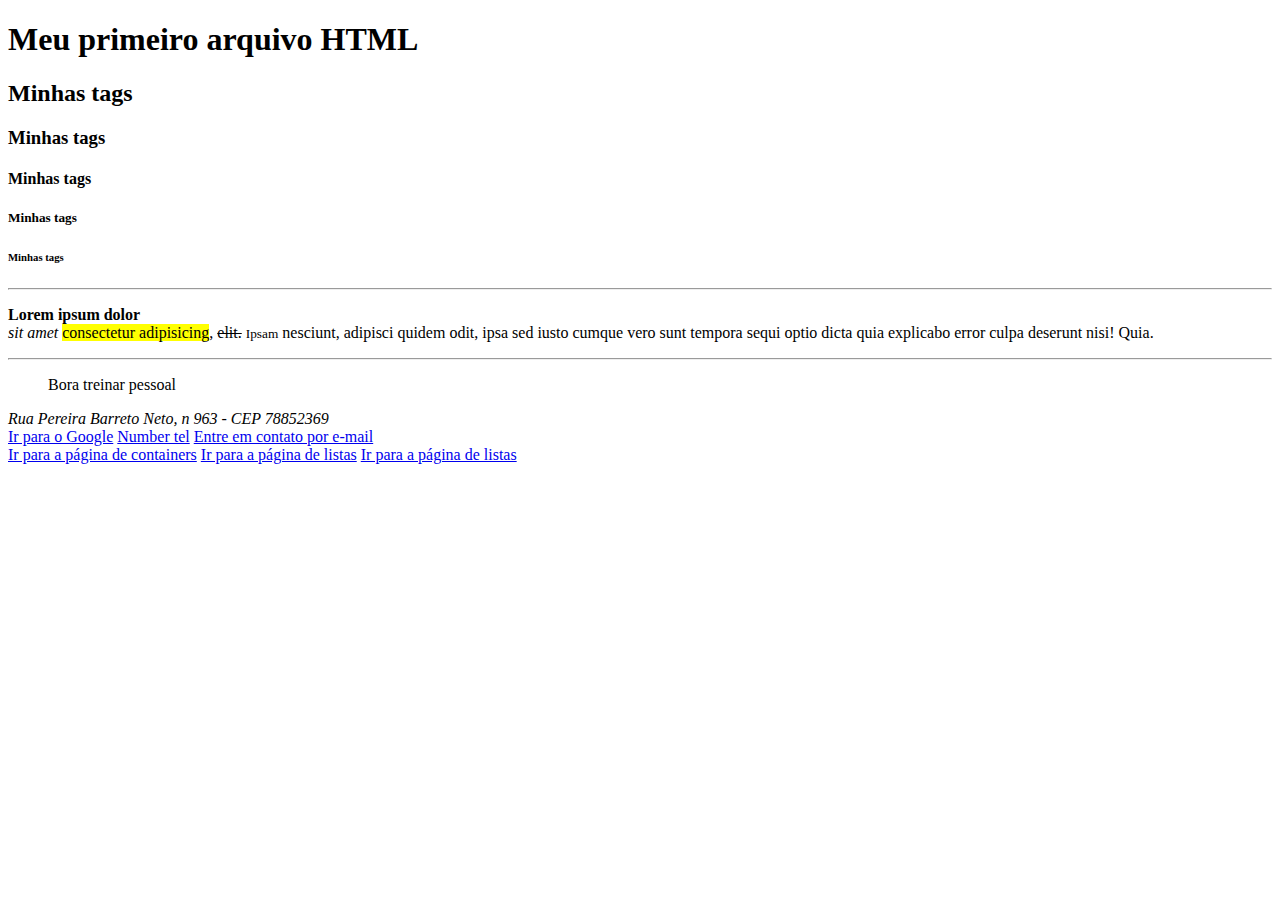
<file: HTML/index.html>
<!DOCTYPE html>
<html lang="pt-br">
<head>
    <meta charset="UTF-8">
    <meta http-equiv="X-UA-Compatible" content="IE=edge">
    <meta name="viewport" content="width=device-width, initial-scale=1.0">
    <title>Teste das aulas</title>
</head>
<body>
    <h1>Meu primeiro arquivo HTML</h1>
<h2>Minhas tags</h2>
<h3>Minhas tags</h3>
<h4>Minhas tags</h4>
<h5>Minhas tags</h5>
<h6>Minhas tags</h6>
<hr>
<p>
<b>Lorem</b> <strong>ipsum dolor</strong> <br/>
<i>sit</i> <em>amet</em> <mark>consectetur adipisicing</mark>,
<del>elit.</del> <small>Ipsam</small> <span> nesciunt,</span> adipisci quidem odit, ipsa sed iusto cumque vero sunt tempora sequi optio dicta quia explicabo error culpa deserunt nisi! Quia.
</p>
<hr/>
<blockquote>
    Bora treinar pessoal
</blockquote>
<address>
    Rua Pereira Barreto Neto, n 963 - CEP 78852369
</address>
<a href="https:google.com" title="Ir para a pesquisa">Ir para o Google</a>
<a href="tel:112233" title="telefonar">Number tel</a>
<a href="mailto:raaisilvaa@hotmail.com">Entre em contato por e-mail</a>
<br>
<a href="./containers.html">Ir para a página de containers</a>
<a href="./listas.html">Ir para a página de listas</a>
<a href="./tabelas.html">Ir para a página de listas</a>
</body>
</html>
</file>
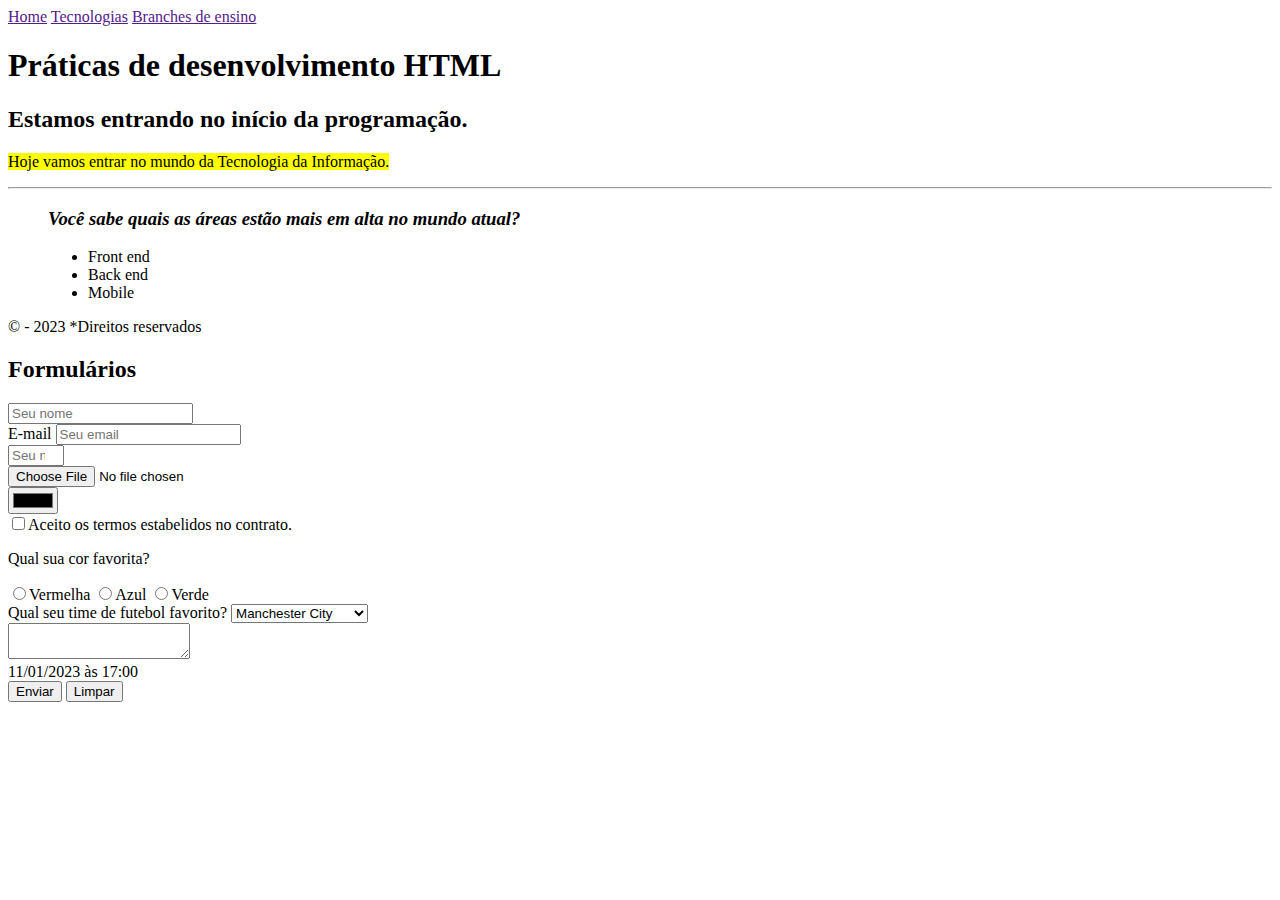
<file: CSS/prática.html>
<!DOCTYPE html>
<html lang="pt-br">
<head>
    <meta charset="UTF-8">
    <meta http-equiv="X-UA-Compatible" content="IE=edge">
    <meta name="viewport" content="width=device-width, initial-scale=1.0">
    <title>Práticas HTML</title>
</head>
<body>
    <header>
    <nav>
    <a href class="hre">Home</a> <a href="">Tecnologias</a> <a href="">Branches de ensino</a>
    </nav>  
    <h1>Práticas de desenvolvimento HTML</h1>
    <p><h2>Estamos entrando no início da programação.</h2></p>
    <p><mark>Hoje vamos entrar no mundo da Tecnologia da Informação.</mark></p> <hr>
    <p>
        <i>
            <blockquote>
               <h3>Você sabe quais as áreas estão mais em alta no mundo atual?</h3>
            </blockquote>
        </i>
    </p>
    <header>
<nav>
    <main>
        <section>
    <blockquote>
        <ul class="lista">
            <li>Front end</li>
            <li>Back end</li>
            <li>Mobile</li>
    </ul>
    </blockquote>
</header>
<tfoot>
    &copy; - 2023 *Direitos reservados
</tfoot>
<h2>Formulários</h2>
<form>
    <input type="text" placeholder="Seu nome" /> <br>
<label>E-mail</label>
<input type="email" placeholder="Seu email" /> <br>
<input type="number" max="10" min="0" placeholder="Seu número" /> <br>
<input type="file" /> <br>
<input type="color" /> <br>
<input type="checkbox" id="checkbox-termos" <label>Aceito os termos estabelidos no contrato.</label>
<br>
<p id="parágrafo">Qual sua cor favorita?</p>
<input type="radio" name="cor-favorito" id="cor-vermelha" /><label for="cor-vermelha">Vermelha</label>
<input type="radio" name="cor-favorito" id="cor-azul" /><label for="cor-vermelha">Azul</label>
<input type="radio" name="cor-favorito" id="cor-verde" /><label for="cor-vermelha">Verde</label>
<br>
<label>Qual seu time de futebol favorito?</label>
<select id="listagem">
    <option>Manchester City</option>
    <option>Barcelona</option>
    <option>Bayer de Munique</option>
    <option>Real Madrid</option>
    <option>Liverpool</option>
    <option>Borussia Dortmund</option>
</select>
<br>
<textarea></textarea>
<header>
    <time>11/01/2023 às 17:00</time>
</header>
    <button type="submit">Enviar
    </button>
     <button type="reset">Limpar
    </button>

</form>









</body>
</html>
</file>
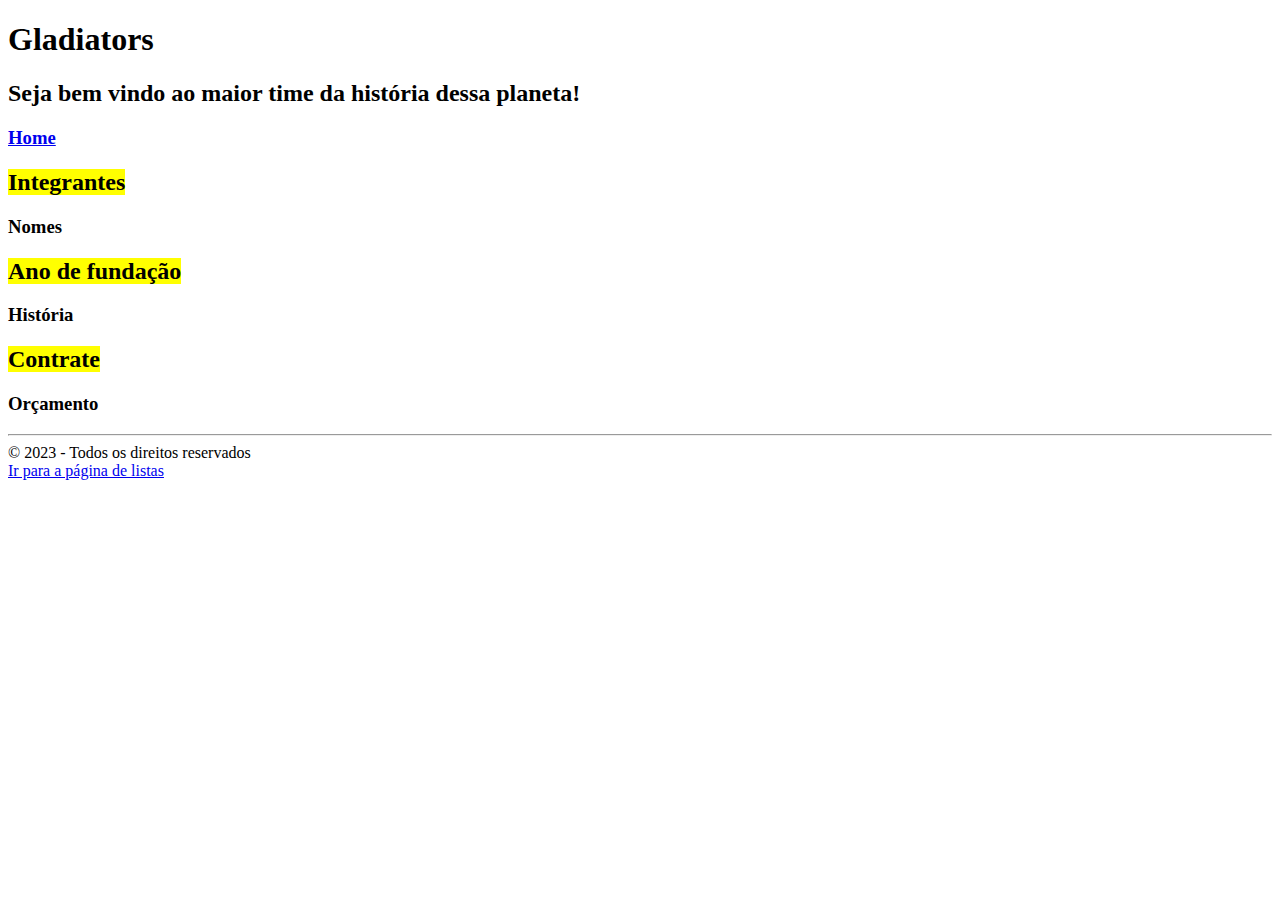
<file: HTML/containers.html>
<!DOCTYPE html>
<html lang="pt-br">
<head>
    <meta charset="UTF-8">
    <meta http-equiv="X-UA-Compatible" content="IE=edge">
    <meta name="viewport" content="width=device-width, initial-scale=1.0">
    <title>Container HTML</title>
</head>
<body>
   <header>
        <h1>Gladiators</h1>
        <p><h2>Seja bem vindo ao maior time da história dessa planeta!</h2></p>
        <nav>
            <a href="./index.html"><h3>Home</a></h3>
        </nav>
    </header>
    <main>
        <section>
            <h2> <mark>Integrantes</mark></h2>
            <article>
                <h3>Nomes</h3>
            </article>
        </section>
        <section>
            <h2> <mark>Ano de fundação</mark></h2>
            <article>
                <h3>História</h3>
            </article>
        </section>
        <section>
            <h2> <mark>Contrate</mark></h2>
            <article>
                <h3>Orçamento</h3>
            </article>
        </section>
    </main>
  <hr>
<footer>
    &copy; 2023 - Todos os direitos reservados
</footer>
<a href="./listas.html">Ir para a página de listas</a>
</body>
</html>
</file>
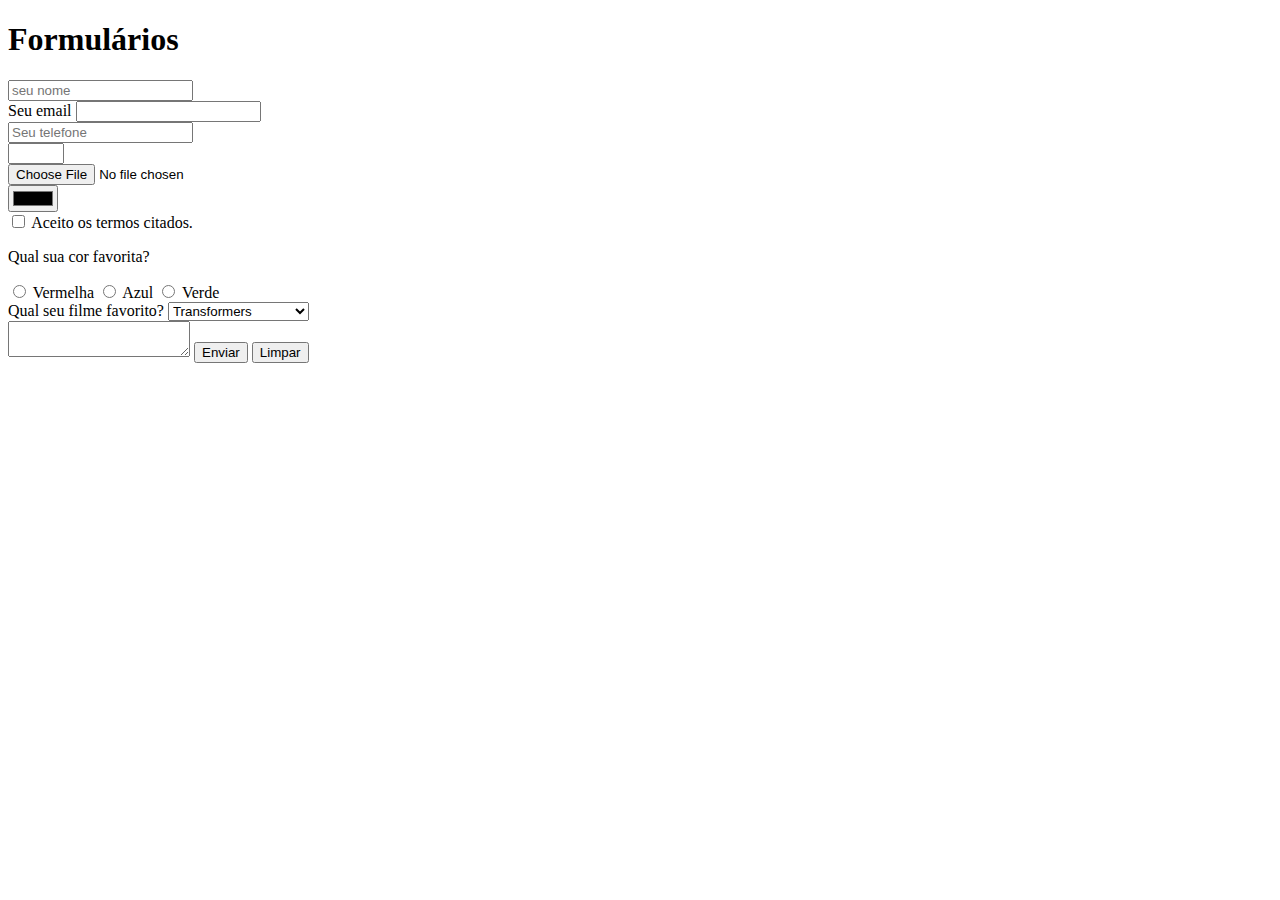
<file: HTML/forms.html>
<!DOCTYPE html>
<html lang="pt-br">
<head>
    <meta charset="UTF-8">
    <meta http-equiv="X-UA-Compatible" content="IE=edge">
    <meta name="viewport" content="width=device-width, initial-scale=1.0">
    <title>Formulários</title>
</head>
<body>
    <h1>Formulários</h1>
    <form>
        <input type="text" placeholder="seu nome" />
        <br />
        <label>Seu email</label>
        <input type="email">
        <br />
        <input type="tel" placeholder="Seu telefone" /> <br/>
        <input type="number" max="10" min="0" step="2" /> <br/>
        <input type="file" /> <br/>
        <input type="color" /> <br/>
        <input type="checkbox" id="checkbox-termos" /> <label for="checkbox-termos">Aceito os termos citados.</label>
        <p>
            Qual sua cor favorita?
        </p>
        <input type="radio" name="cor-favorita" id="cor-vermelha" /> <label for="cor-vermelha">Vermelha</label>
        <input type="radio" name="cor-favorita" id="cor-azul" /> <label for="cor-azul">Azul</label>
        <input type="radio" name="cor-favorita" id="cor-verde" /> <label for="cor-verde">Verde</label>
        <br/>
        <label>Qual seu filme favorito?</label>
        <select>
            <option>Transformers</option>
            <option>Guerra das Estrelas</option>
            <option>Lagoa Azul</option>
            <option>Máquina Mortífera</option>
            <option>Perigo na floresta</option>
        </select>
        <br/>
        <textarea></textarea>
            <button type="submit">
                Enviar
            </button>
            <button type="reset">
                Limpar
            </button>
    </form>
</form>
</body>
</html>
</file>
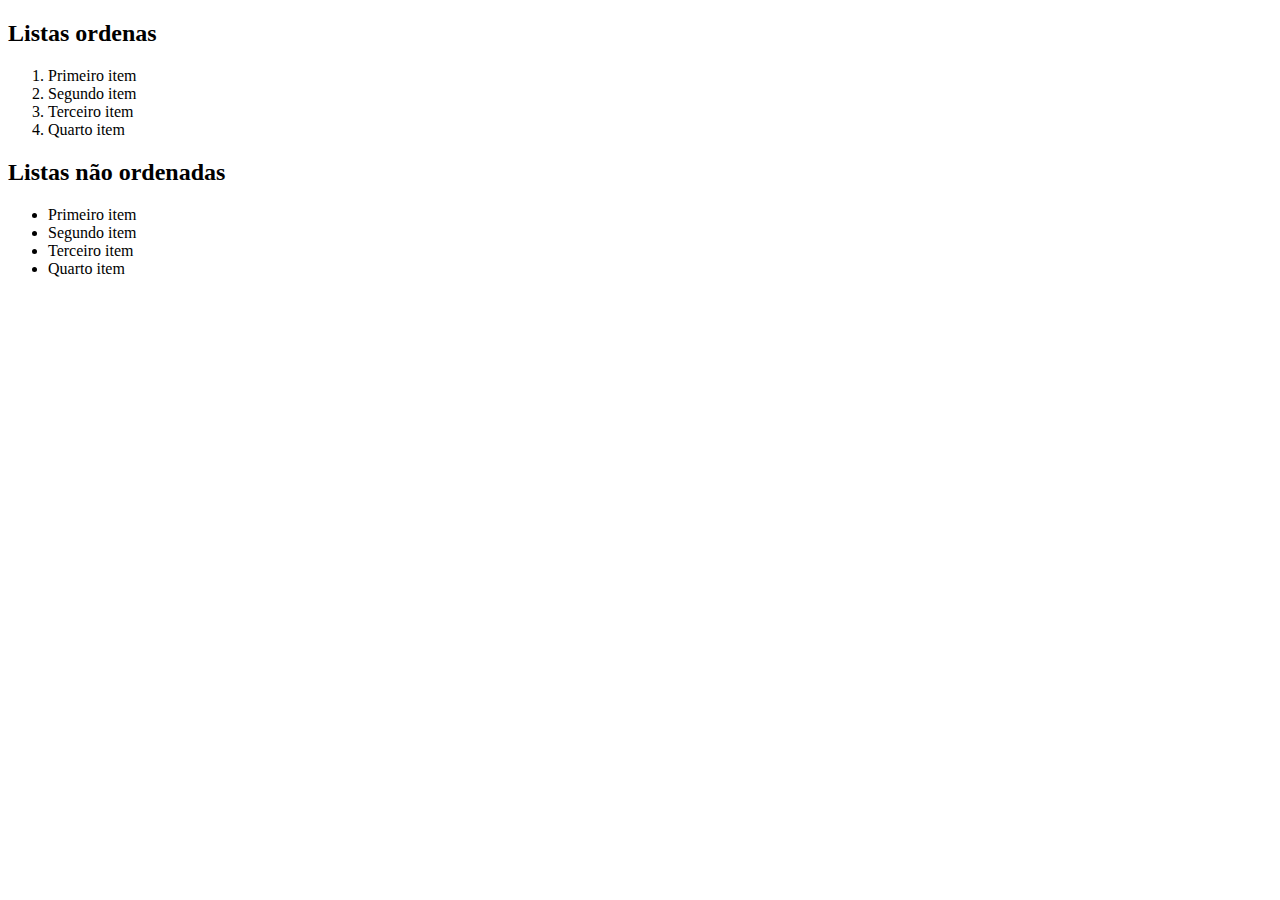
<file: HTML/listas.html>
<!DOCTYPE html>
<html lang="pt-br">
<head>
    <meta charset="UTF-8">
    <meta http-equiv="X-UA-Compatible" content="IE=edge">
    <meta name="viewport" content="width=device-width, initial-scale=1.0">
    <title>Litas</title>
</head>
<body>
    <header>
        <h2>Listas ordenas
        </h2>
    </header>
    <main>
        <section>
            <ol>
                <li>Primeiro item</li>
                <li>Segundo item</li>
                <li>Terceiro item</li>
                <li>Quarto item</li>
            </ol>
        </section>
        <section>
            <h2>Listas não ordenadas</h2>
            <ul>
                <li>Primeiro item</li>
                <li>Segundo item</li>
                <li>Terceiro item</li>
                <li>Quarto item</li>
            </ul>
        </section>
    </main>
</body>
</html>
</file>
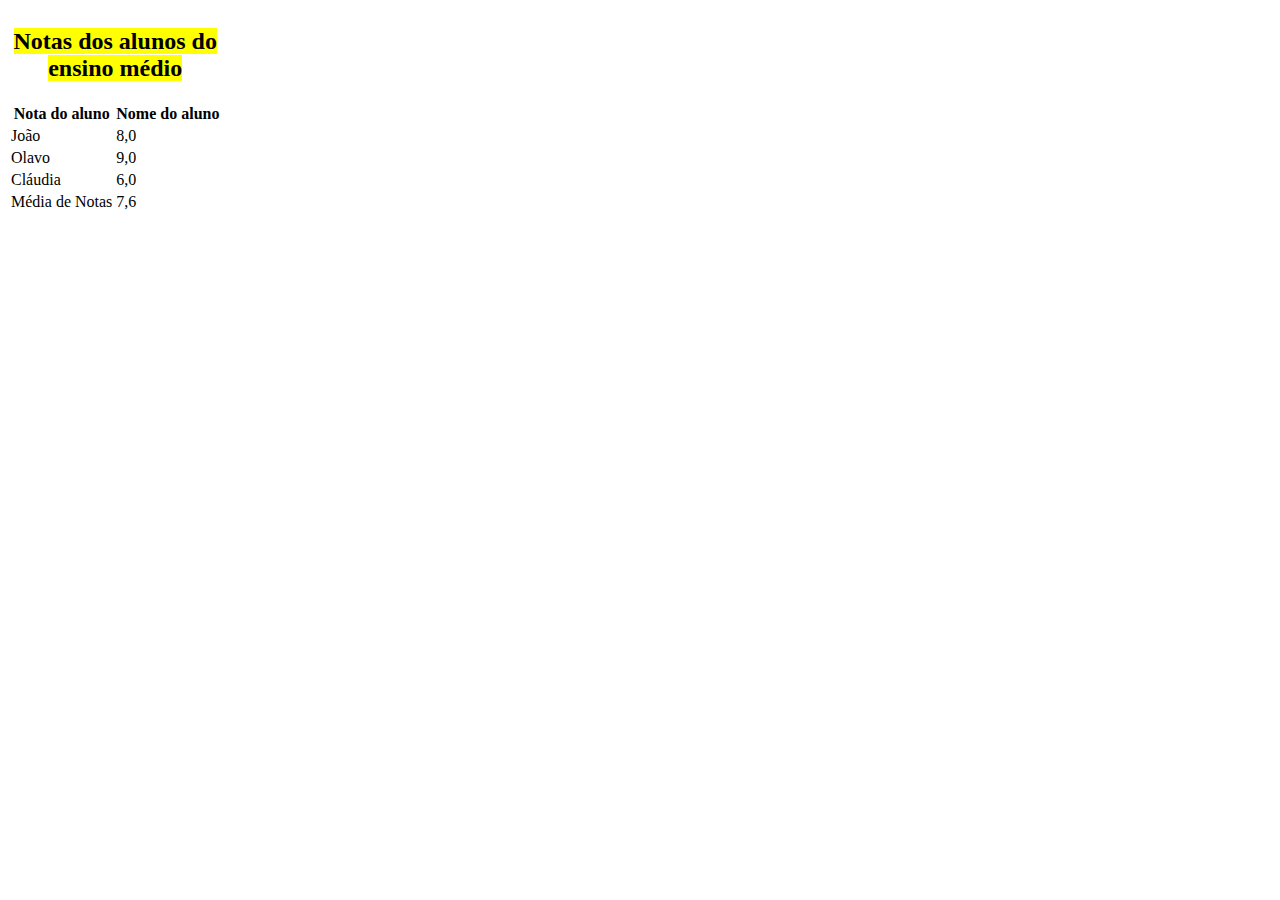
<file: HTML/tabelas.html>
<!DOCTYPE html>
<html lang="pt-br">
<head>
    <meta charset="UTF-8">
    <meta http-equiv="X-UA-Compatible" content="IE=edge">
    <meta name="viewport" content="width=device-width, initial-scale=1.0">
    <title>Tabelas</title>
</head>
<body>
    <table>
      <caption>
        <h2>
            <mark> Notas dos alunos do ensino médio</mark>
        </h2>
      </caption>
        <thead> 
            <tr>
                <th>Nota do aluno</th>
                <th>Nome do aluno</th>
            </tr>
        </thead>
        <tbody>
            <tr>
                <td>João</td>
                <td>8,0</td>
            </tr>
            <tr>
                <td>Olavo</td>
                <td>9,0</td>
            </tr>
            <tr>
                <td>Cláudia</td>
                <td>6,0</td>
            </tr>
        </tbody>
        <tfoot>
            <tr>
                <td>Média de Notas</td>
                <td>7,6</td>
            </tr>
        </tfoot>

    </table>

</body>
</html>
</file>
